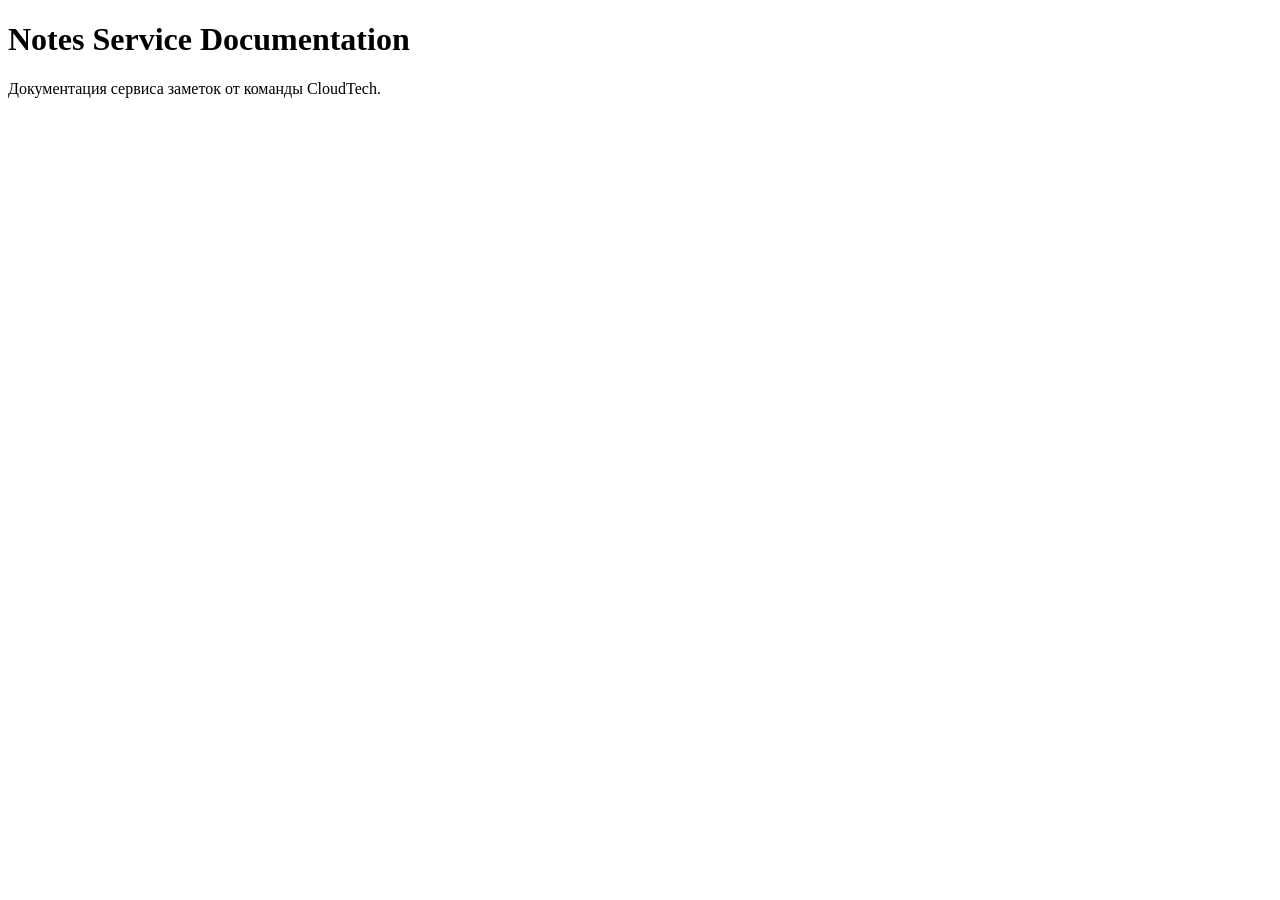
<file: lab1/nginx/docs/index.html>
<!DOCTYPE html>
<html lang="ru">
<head>
    <meta charset="UTF-8">
    <title>Docs</title>
</head>
<body>
<h1>Notes Service Documentation</h1>
<p>Документация сервиса заметок от команды CloudTech.</p>
</body>
</html>
</file>
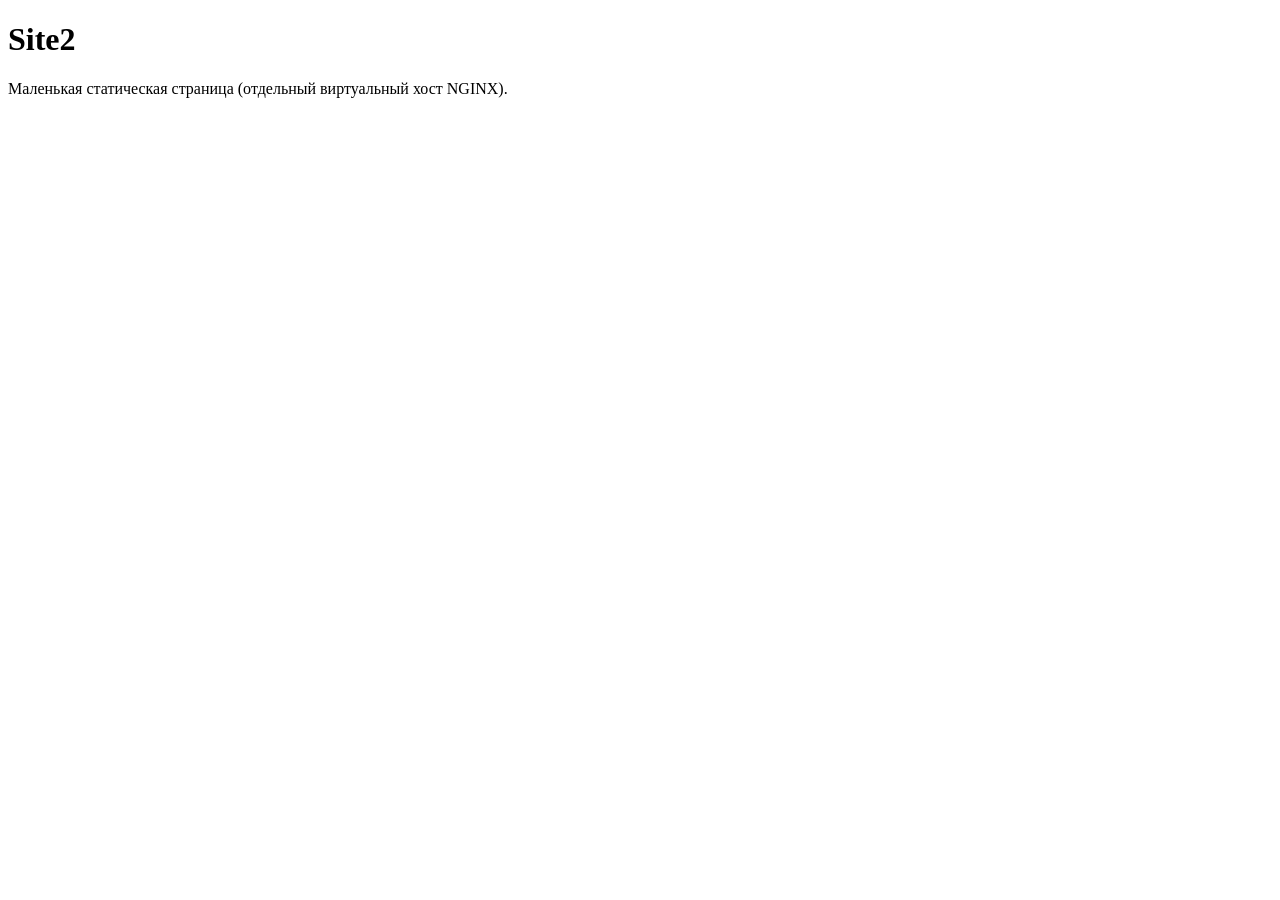
<file: lab1/nginx/site2/index.html>
<!DOCTYPE html>
<html lang="ru">
<head>
    <meta charset="UTF-8">
    <title>Site2</title>
</head>
<body>
<h1>Site2</h1>
<p>Маленькая статическая страница (отдельный виртуальный хост NGINX).</p>
</body>
</html>
</file>
